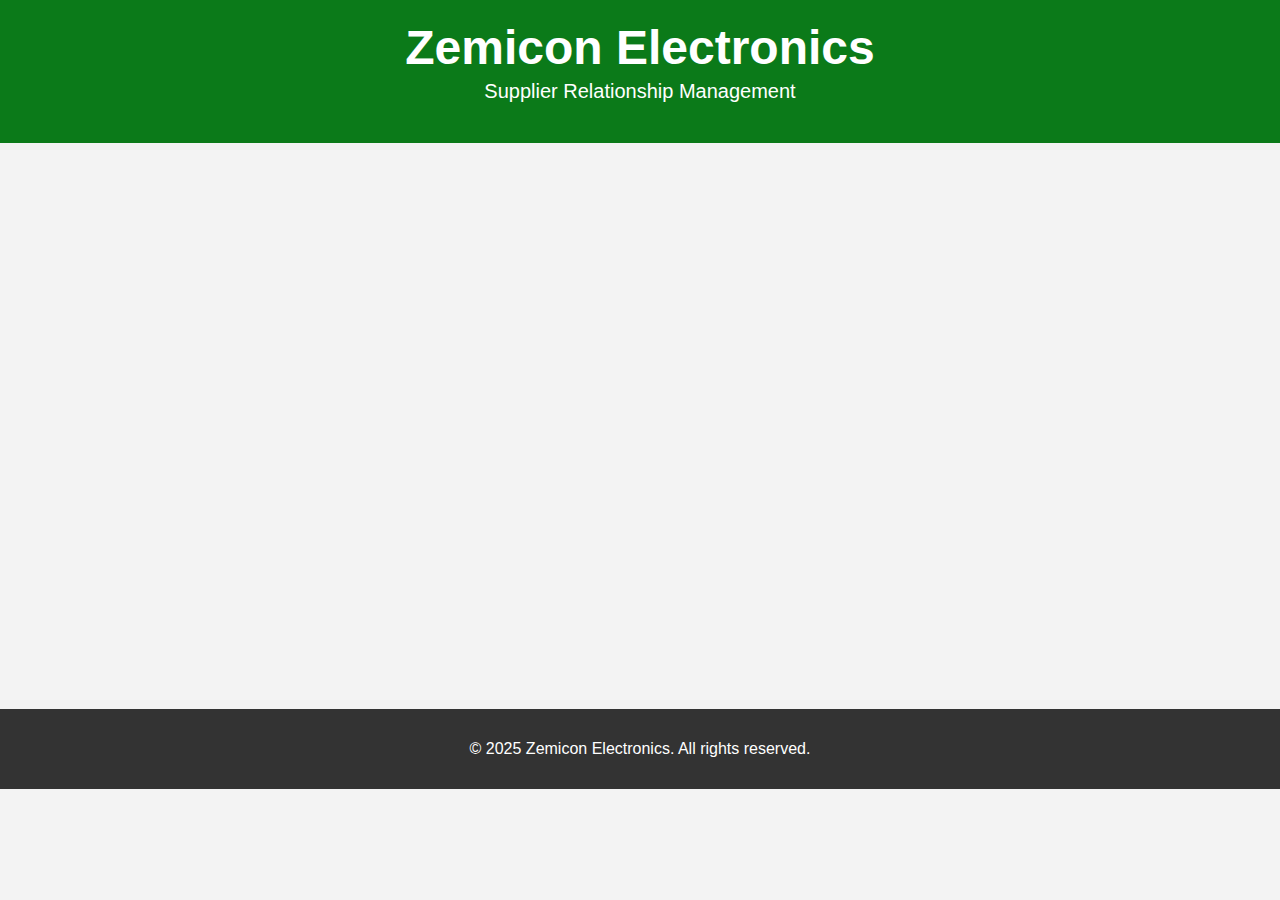
<file: SRM/index.html>
<!DOCTYPE html>
<html lang="en">
<head>
    <meta charset="UTF-8">
    <meta name="viewport" content="width=device-width, initial-scale=1.0">
    <title>Zemicon Electronics - SRM</title>
    <link rel="stylesheet" href="style.css">
</head>
<body>
    <header>
        <div class="logo">
            <h1>Zemicon Electronics</h1>
            <p>Supplier Relationship Management</p>
        </div>
    </header>

    <main>

        <ul id="supplier-management" class="feature-list">
            <li><h2><a href="#">Supplier Management </a></h2>
                <ul class="dropdown">
                    <li><a href="#">Add suppliers</a></li>
                    <li><a href="#">Update supplier info</a></li>
                    <li><a href="#">Supplier categories</a></li>
                    <li><a href="#">Supplier documents</a></li>
                </ul>
                <p>Manage your suppliers efficiently with our integrated tools for onboarding, evaluation, and relationship building.</p>
            </li>
        </ul>

        <ul id="procurement-management" class="feature-list">
            <li><h2><a href="#">Procurement Management</a></h2>
                <ul class="dropdown">
                    <li><a href="#">Purchase Requisitions</a></li>
                    <li><a href="#">Purchase Orders</a></li>
                    <li><a href="#">Approval workflows</a></li>
                </ul>
                <p>Streamline procurement processes, from requisition to purchase order, ensuring cost-effective and timely acquisitions.</p>
            </li>
        </ul>

        <ul id="performance-tracking" class="feature-list">
            <li><h2><a href="#">performance-tracking</a></h2>
                <ul class="dropdown">
                    <li><a href="#">Delivery quality</a></li>
                    <li><a href="#">Response time</a></li>
                    <li><a href="#">Rating system</a></li>
                </ul>
                <p>Monitor supplier performance with real-time metrics, KPIs, and analytics to drive continuous improvement.</p>
            </li>
        </ul>

        <ul id="reports" class="feature-list">
            <li><h2><a href="#">Reports</a></h2>
                <ul class="dropdown">
                    <li><a href="#">Spend analysis</a></li>
                    <li><a href="#">Top suppliers</a></li>
                    <li><a href="#">Delayed deliveries</a></li>
                </ul>
                <p>Generate comprehensive reports on supplier data, procurement trends, and performance insights for informed decision-making.</p>
            </li>
        </ul>

    </main>

    <footer>
        <p>&copy; 2025 Zemicon Electronics. All rights reserved.</p>
    </footer>
</body>
</html>
</file>
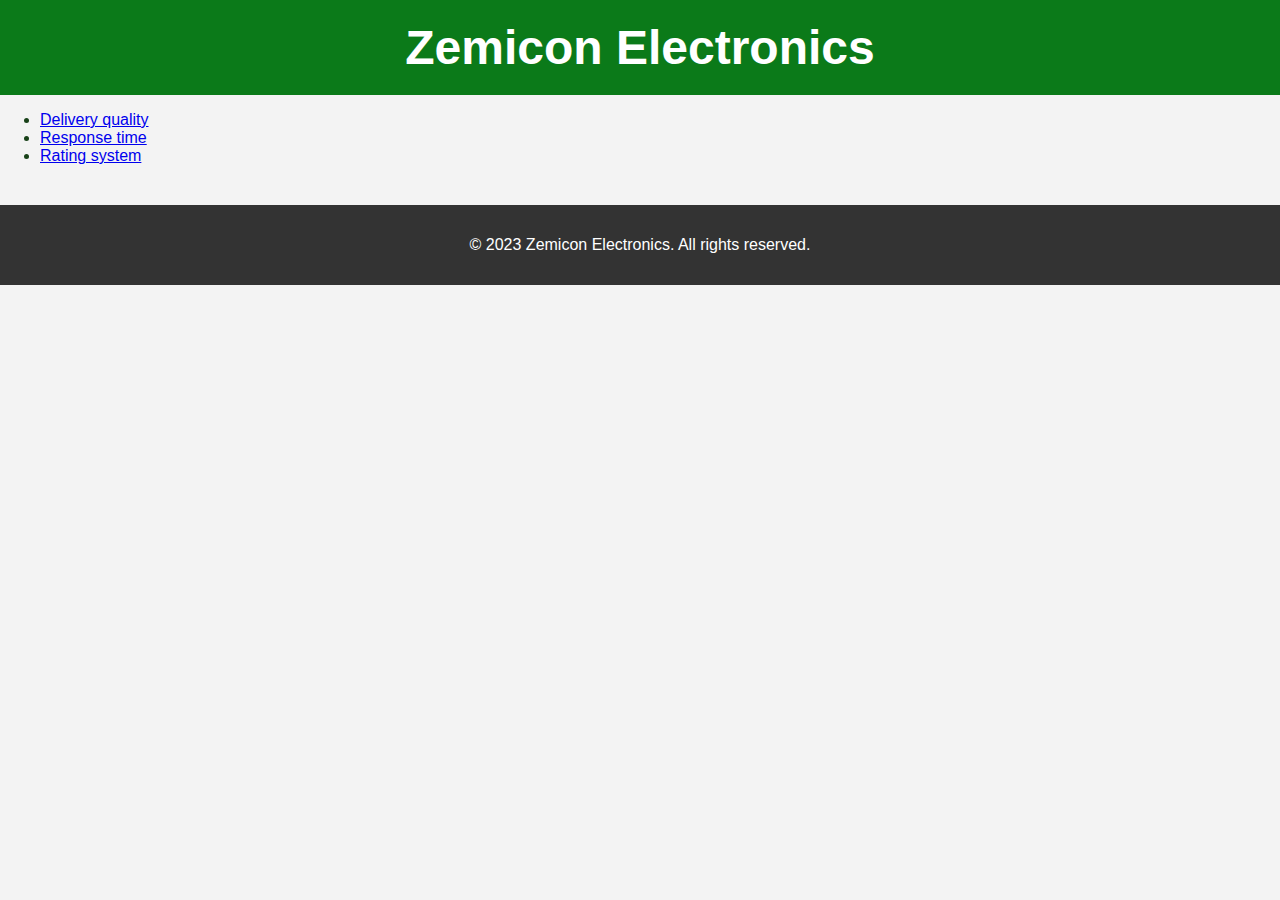
<file: SRM/performance.html>
<!DOCTYPE html>
<html lang="en">
<head>
    <meta charset="UTF-8">
    <meta name="viewport" content="width=device-width, initial-scale=1.0">
    <title>Zemicon Electronics - SRM</title>
    <link rel="stylesheet" href="style.css">
</head>
<body>
    <header>
        <div class="logo">
            <h1>Zemicon Electronics</h1>
            
        </div>
    </header>
 
 <ul>
        <li><a href="delivery.html">Delivery quality</a></li>
        <li><a href="Response.html">Response time</a></li>
        <li><a href="Ratingsystem.html">Rating system</a></li>
        
    </ul>
     <footer>
        <p>&copy; 2023 Zemicon Electronics. All rights reserved.</p>
    </footer>
</file>
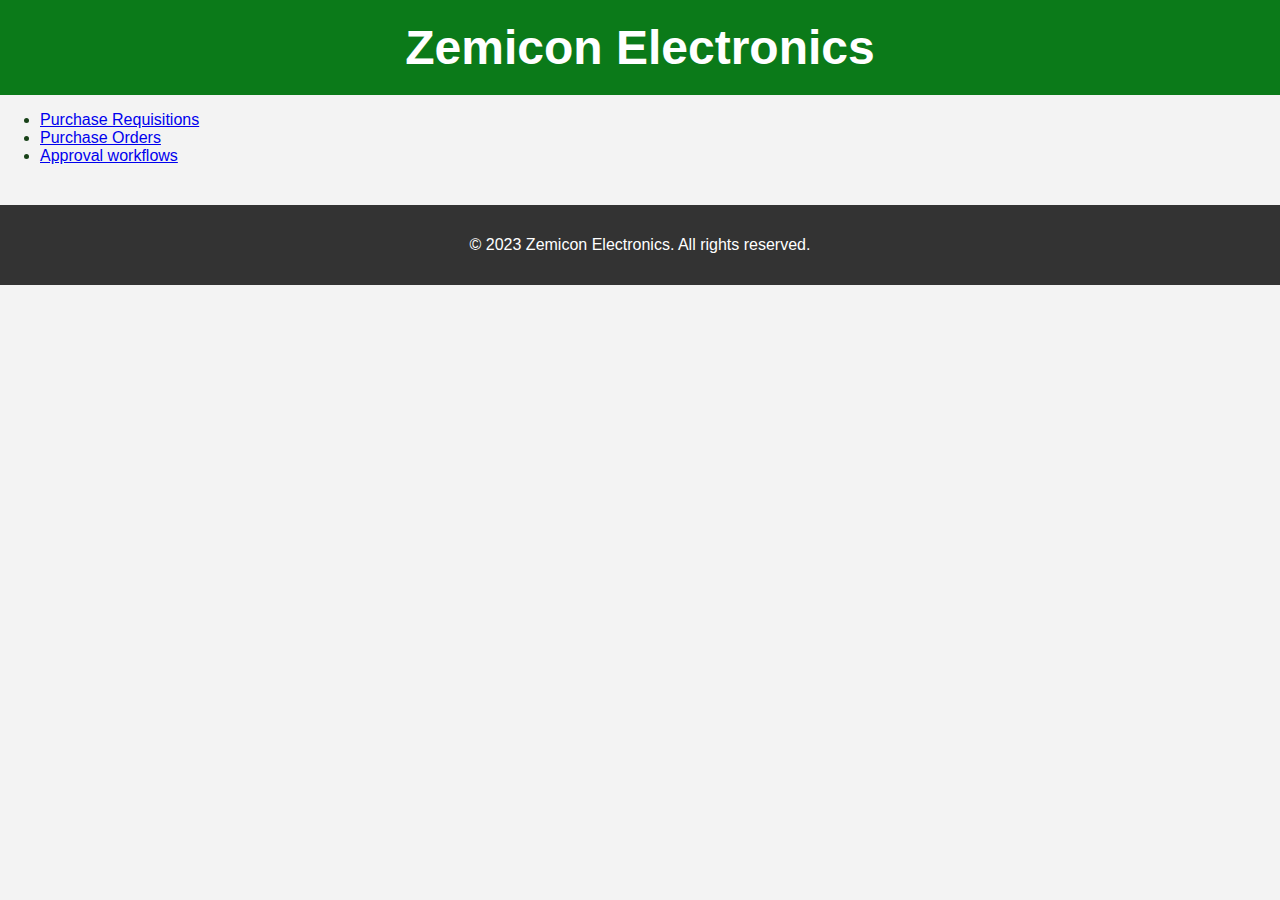
<file: SRM/procurement.html>
<!DOCTYPE html>
<html lang="en">
<head>
    <meta charset="UTF-8">
    <meta name="viewport" content="width=device-width, initial-scale=1.0">
    <title>Zemicon Electronics - SRM</title>
    <link rel="stylesheet" href="style.css">
</head>
<body>
    <header>
        <div class="logo">
            <h1>Zemicon Electronics</h1>
            
        </div>
    </header>
 
 <ul>
 
        <li><a href="PurchaseRequisitions.html">Purchase Requisitions</a></li>
        <li><a href="PurchaseOrders.html">Purchase Orders</a></li>
        <li><a href="Approvalworkflows.html">Approval workflows</a></li>
        
    </ul>
     <footer>
        <p>&copy; 2023 Zemicon Electronics. All rights reserved.</p>
    </footer>
</file>
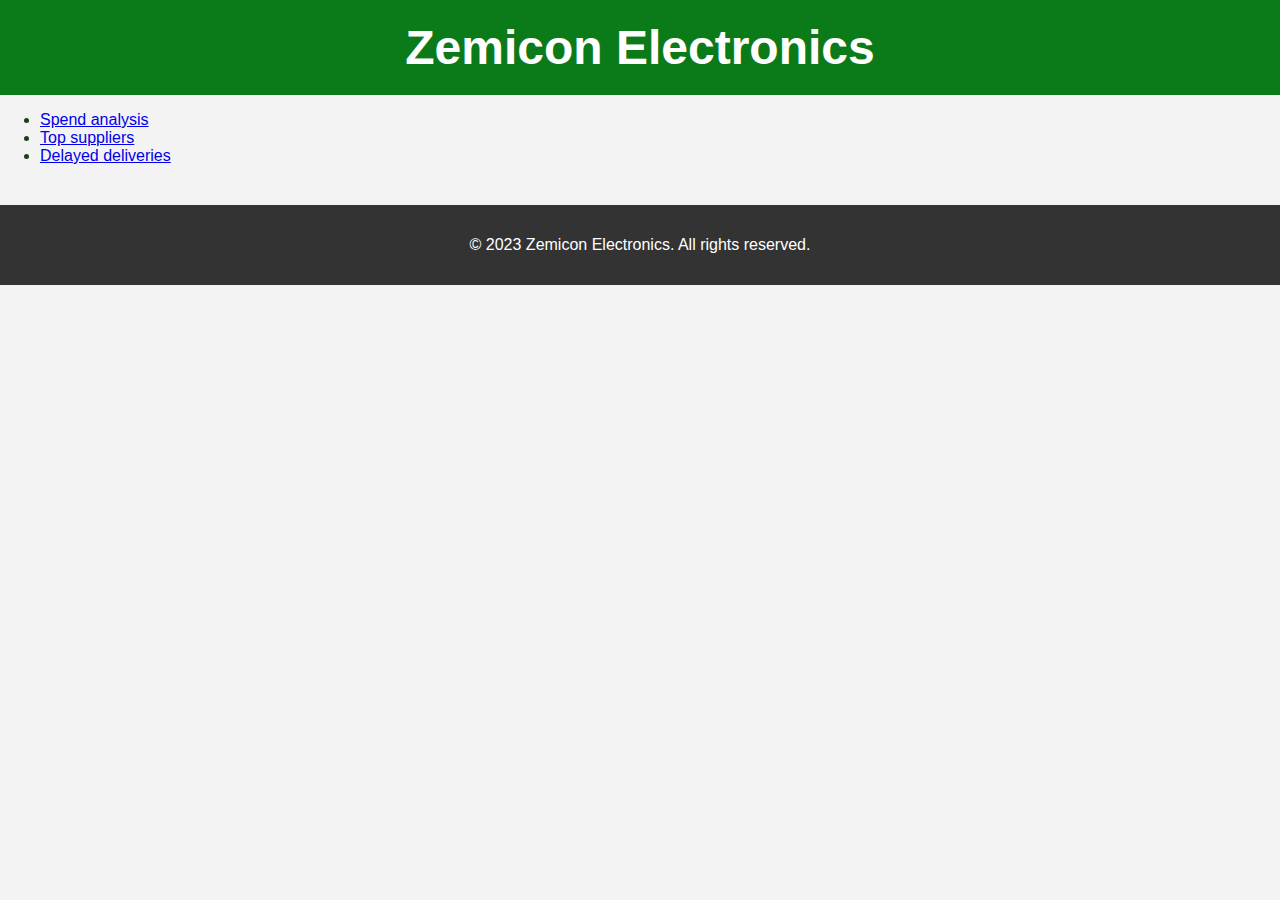
<file: SRM/reports.html>
<!DOCTYPE html>
<html lang="en">
<head>
    <meta charset="UTF-8">
    <meta name="viewport" content="width=device-width, initial-scale=1.0">
    <title>Zemicon Electronics - SRM</title>
    <link rel="stylesheet" href="style.css">
</head>
<body>
    <header>
        <div class="logo">
            <h1>Zemicon Electronics</h1>
            
        </div>
    </header>
 
 <ul>
        <li><a href="Spendanalysis.html">Spend analysis</a></li>
        <li><a href="Topsuppliers.html">Top suppliers</a></li>
        <li><a href="Delayed deliveries.html">Delayed deliveries</a></li>
        
    </ul>
     <footer>
        <p>&copy; 2023 Zemicon Electronics. All rights reserved.</p>
    </footer>
</file>
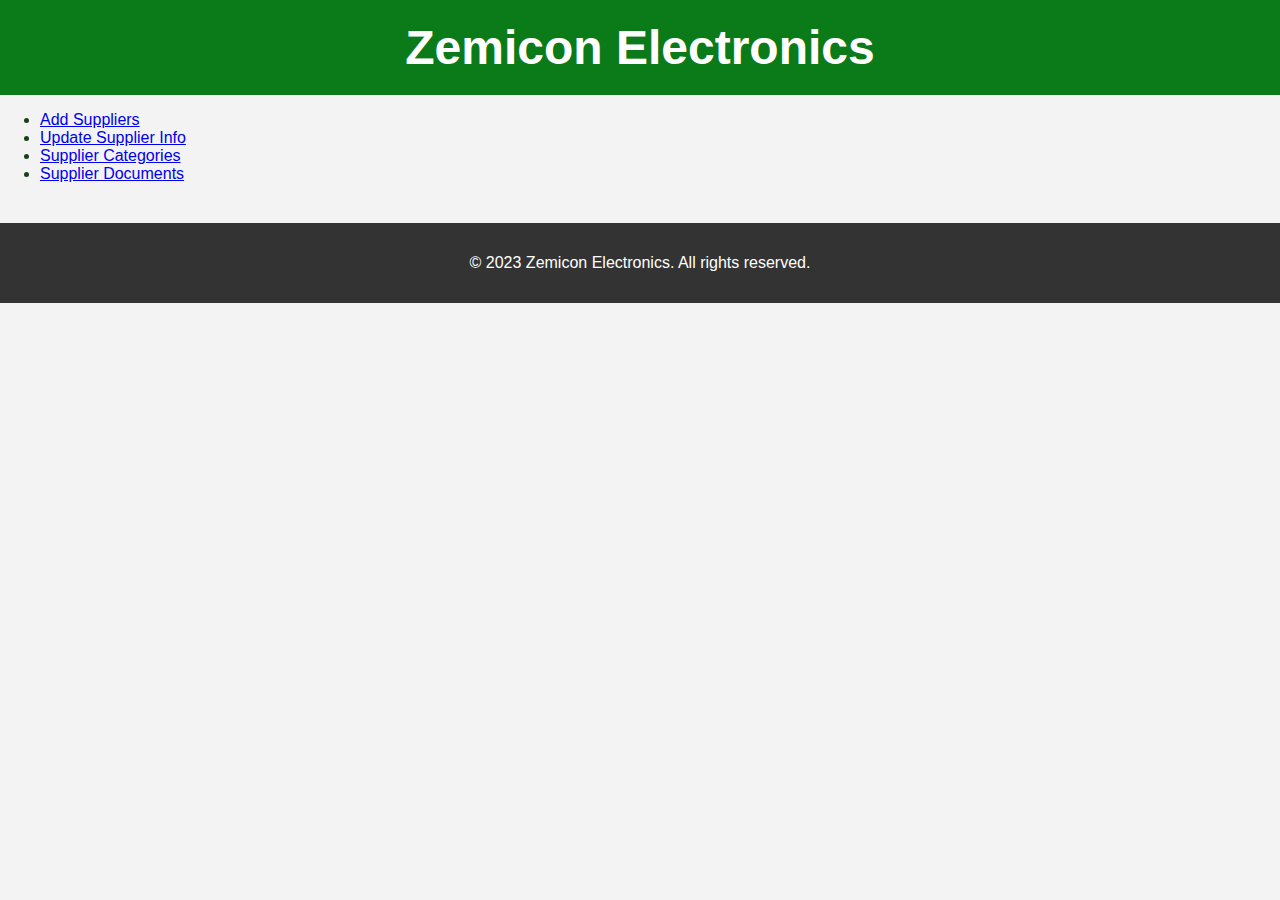
<file: SRM/supplier.html>
<!DOCTYPE html>
<html lang="en">
<head>
    <meta charset="UTF-8">
    <meta name="viewport" content="width=device-width, initial-scale=1.0">
    <title>Zemicon Electronics - SRM</title>
    <link rel="stylesheet" href="style.css">
</head>
<body>
    <header>
        <div class="logo">
            <h1>Zemicon Electronics</h1>
            
        </div>
    </header>
 
 <ul>
        <li><a href="add-supplier.html">Add Suppliers</a></li>
        <li><a href="update-supplier.html">Update Supplier Info</a></li>
        <li><a href="supplier-categories.html">Supplier Categories</a></li>
        <li><a href="supplier-documents.html">Supplier Documents</a></li>
    </ul>
     <footer>
        <p>&copy; 2023 Zemicon Electronics. All rights reserved.</p>
    </footer>
</file>
<file: SRM/style.css>
/* Global Styles */
body {
    font-family: Arial, sans-serif;
    margin: 0;
    padding: 0;
    background-color: #f3f3f3;
    color: #184118;
    animation: fadeIn 1s ease-in;
}

/* Fade-in animation for whole page */
@keyframes fadeIn {
    from { opacity: 0; }
    to { opacity: 1; }
}

/* Header */
header {
    background-color: #0b7a19;
    padding: 20px 0;
    text-align: center;
    color: white;
}

header .logo h1 {
    font-size: 48px;
    margin: 0;
    font-weight: bold;
}

header .logo p {
    font-size: 20px;
    margin-top: 5px;
}

/* Main Layout (Grid) */
main {
    display: grid;
    grid-template-columns: repeat(2, 1fr);
    gap: 40px;
    max-width: 1300px;
    margin: 40px auto;
    padding: 20px;
}

/* UL container */
.feature-list {
    list-style: none;
    padding: 0;
    margin: 0;
}

/* Card (LI) */
.feature-list li {
    background: white;
    padding: 40px 20px;
    border-radius: 15px;
    text-align: center;
    box-shadow: 0 8px 25px rgba(0,0,0,0.15);

    /* Animation */
    opacity: 0;
    transform: translateY(30px);
    animation: slideUp 0.8s ease forwards;
}

/* Slide-up card animation */
@keyframes slideUp {
    to {
        opacity: 1;
        transform: translateY(0);
    }
}

/* Hover Effect (Zoom + Glow) */
.feature-list li:hover {
    transform: translateY(-10px) scale(1.03);
    transition: 0.3s ease;
    box-shadow: 0 12px 35px rgba(0,0,0,0.25);
}

/* Card Titles */
.feature-list h2 {
    font-size: 26px;
    margin-bottom: 10px;
    color: #0b7a19;
    font-weight: bold;
    transition: 0.3s;
}

/* Title Hover Color Change */
.feature-list li:hover h2 {
    color: #065c12;
}

/* Card Text */
.feature-list p {
    font-size: 16px;
    color: #333;
    line-height: 1.6;
}

/* Make the Supplier Management heading link green */
.feature-list h2 a {
    color: #0b7a19 !important;
    text-decoration: none;
}

/* Hover effect for heading link */
.feature-list li:hover h2 a {
    color: #065c12 !important;
}


/* Dropdown list hidden */
.dropdown {
    list-style: none;
    padding: 0;
    margin-top: 15px;
    background: #ffffff;
    border-radius: 10px;
    overflow: hidden;
    max-height: 0;
    opacity: 0;
    transition: all 0.4s ease;
}

/* Dropdown items styling */
.dropdown li {
    padding: 12px 0;
    border-bottom: 1px solid #ddd;
}

.dropdown li:last-child {
    border-bottom: none;
}

.dropdown li a {
    text-decoration: none;
    color: black;
    font-size: 18px;
    transition: 0.3s;
}

/* Hover effect on dropdown items */
.dropdown li:hover a {
    color: #065c12;
    font-weight: bold;
}

/* Show dropdown when card is hovered */
.feature-list li:hover .dropdown {
    max-height: 300px;
    opacity: 1;
    padding: 10px 0;
}

/* Pointer cursor on title */
.dropdown-btn {
    cursor: pointer;
}

/* List container */
.feature-list {
    list-style: none;
    padding: 0;
    margin: 0;
}

/* Main list items */
.feature-list > li {
    background: #ffffff;
    padding: 20px;
    margin-bottom: 15px;
    border-radius: 12px;
    box-shadow: 0 8px 25px rgba(0,0,0,0.15);
    cursor: pointer;
    transition: transform 0.3s ease, box-shadow 0.3s ease;
}

/* Hover card animation */
.feature-list > li:hover {
    transform: translateY(-5px);
    box-shadow: 0 10px 35px rgba(0,0,0,0.22);
}

/* Heading link */
.feature-list h2 a {
    text-decoration: none;
    color: #0b7a19;
    font-weight: bold;
    font-size: 22px;
}

/* Dropdown menu styling */
.dropdown {
    list-style: none;
    padding: 0;
    margin-top: 12px;
    background: #f5fff5;
    border-radius: 10px;
    overflow: hidden;

    /* Hide by default */
    max-height: 0;
    opacity: 0;
    transition: max-height 0.5s ease, opacity 0.4s ease;
}

/* Show dropdown on hover */
.feature-list > li:hover .dropdown {
    max-height: 300px;
    opacity: 1;
    padding: 10px 0;
}

/* Dropdown items */
.dropdown li {
    margin: 0;
    padding: 8px 20px;
}

.dropdown li a {
    color: #0b7a19;
    text-decoration: none;
    font-size: 18px;
    transition: color 0.3s ease, padding-left 0.3s ease;
}

/* Hover inside dropdown */
.dropdown li:hover a {
    color: #065c12;
    padding-left: 10px;
}

/* Dropdown arrow rotate */
.feature-list > li:hover h2 a::after {
    content: "▲";
    margin-left: 8px;
    font-size: 16px;
}

/* Default arrow */
.feature-list h2 a::after {
    content: "▼";
    margin-left: 8px;
    transition: transform 0.3s ease;
}


/* Footer */
footer {
    background-color: #333;
    color: white;
    text-align: center;
    padding: 15px 0;
    margin-top: 40px;
}
</file>
